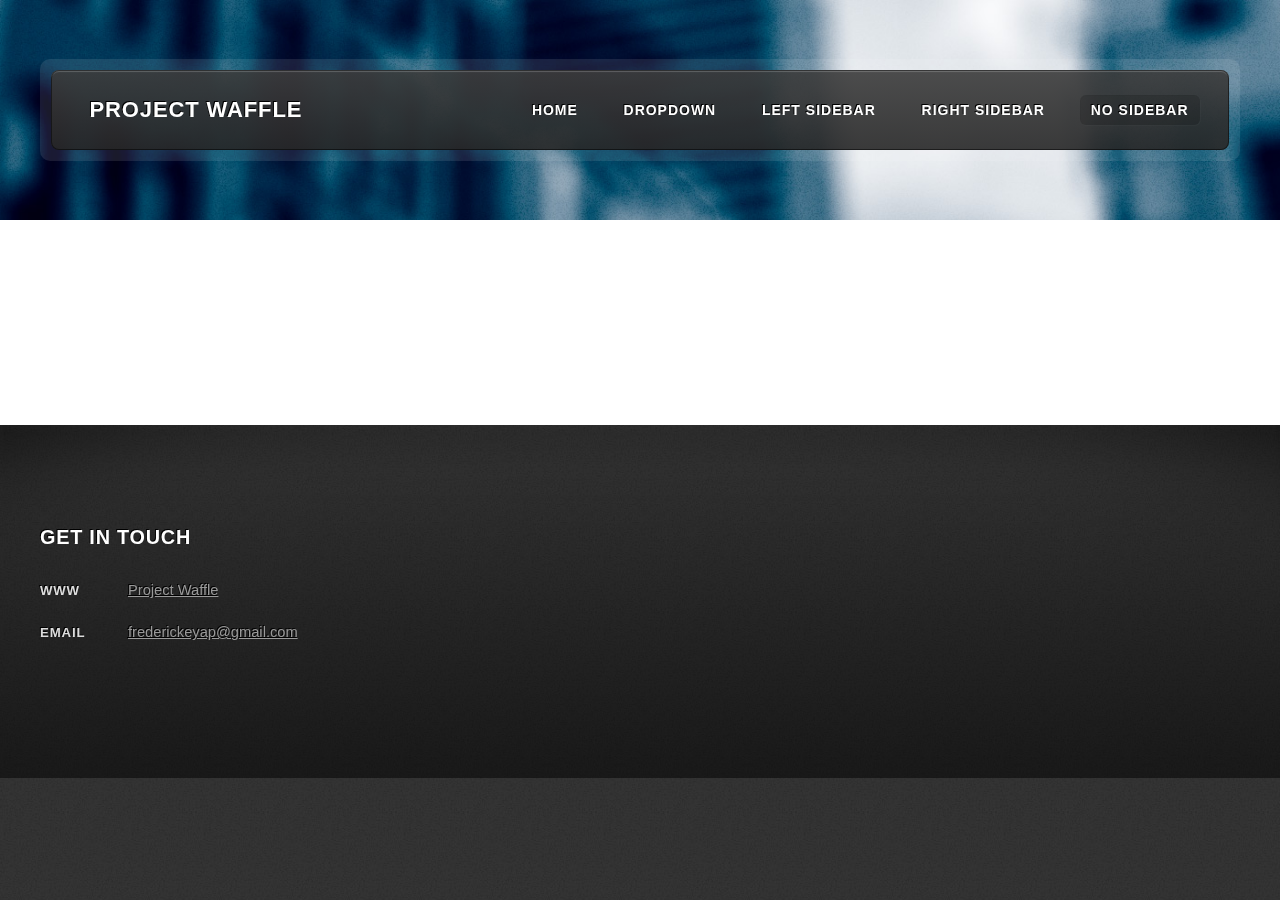
<file: framework-webapp/src/main/webapp/index.html>
<!DOCTYPE HTML>
<!--
	ZeroFour 2.0 by HTML5 UP
	html5up.net | @n33co
	Free for personal and commercial use under the CCA 3.0 license (html5up.net/license)
-->
<html ng-app="waffle">
<head>
<title>Project Waffle Framework</title>
<meta http-equiv="content-type" content="text/html; charset=utf-8" />
<meta name="description" content="" />
<meta name="keywords" content="" />
<!-- <link href="http://fonts.googleapis.com/css?family=Open+Sans:400,300,700,800" rel="stylesheet" type="text/css" />
 -->
 <script src="js/lib/jquery.min.js"></script>
 <script src="js/lib/jquery.dropotron.js"></script>
<script src="js/lib/config.js"></script>
<script src="js/lib/skel.min.js"></script>
<script src="js/lib/skel-panels.min.js"></script>
<script src="js/lib/angular.js" type="text/javascript"></script>
<script src="js/lib/angular-resource.js" type="text/javascript"></script>
<script src="js/modules/waffle.js" type="text/javascript"></script>
<script src="js/modules/systemparameter.js" type="text/javascript"></script>
<script src="js/modules/login.js" type="text/javascript"></script>

<noscript>
    <link rel="stylesheet" href="css/skel-noscript.css" />
    <link rel="stylesheet" href="css/style.css" />
    <link rel="stylesheet" href="css/style-desktop.css" />
</noscript>
<!--[if lte IE 9]><link rel="stylesheet" href="css/ie9.css" /><![endif]-->
<!--[if lte IE 8]><script src="js/html5shiv.js"></script><link rel="stylesheet" href="css/ie8.css" /><![endif]-->
<!--[if lte IE 7]><link rel="stylesheet" href="css/ie7.css" /><![endif]-->
</head>
<body class="no-sidebar">
    <div id="header-wrapper">
        <div class="container">
            <div class="row">
                <div class="12u">
                    <header id="header">
                        <div class="inner">
                            <h1>
                                <a href="#" id="logo">Project Waffle</a>
                            </h1>
                            <nav id="nav">
                                <ul>
                                    <li><a href="index.html">Home</a></li>
                                    <li><span>Dropdown</span>
                                        <ul>
                                            <li><a href="#">Lorem ipsum dolor</a></li>
                                            <li><a href="#">Magna phasellus</a></li>
                                            <li><span>Phasellus consequat</span>
                                                <ul>
                                                    <li><a href="#">Lorem ipsum dolor</a></li>
                                                    <li><a href="#">Phasellus consequat</a></li>
                                                    <li><a href="#">Magna phasellus</a></li>
                                                    <li><a href="#">Etiam dolore nisl</a></li>
                                                </ul></li>
                                            <li><a href="#">Veroeros feugiat</a></li>
                                        </ul></li>
                                    <li><a href="left-sidebar.html">Left Sidebar</a></li>
                                    <li><a href="right-sidebar.html">Right Sidebar</a></li>
                                    <li class="current_page_item"><a href="no-sidebar.html">No Sidebar</a></li>
                                </ul>
                            </nav>

                        </div>
                    </header>

                </div>
            </div>
        </div>
    </div>

    <div id="main-wrapper">
        <div class="main-wrapper-style2">
            <div class="inner">
                <div class="container">
                    <div class="row">
                        <div class="12u skel-cell-mainContent">
                            <div id="content" ng-view></div>
                        </div>
                    </div>
                </div>
            </div>
        </div>
    </div>
    <div id="footer-wrapper">
        <footer id="footer" class="container">
            <div class="row">
                <div class="12u">
                    <section>
                        <h2>Get in touch</h2>

                        <div class="12u">
                            <dl class="contact">
                                <dt>WWW</dt>
                                <dd>
                                    <a href="https://github.com/ProjectWaffle">Project Waffle</a>
                                </dd>
                                <dt>Email</dt>
                                <dd>
                                    <a href="mailto:frederickeyap@gmail.com">frederickeyap@gmail.com</a>
                                </dd>
                            </dl>
                        </div>
                    </section>

                </div>
            </div>
        </footer>
    </div>

</body>
</html>
</file>
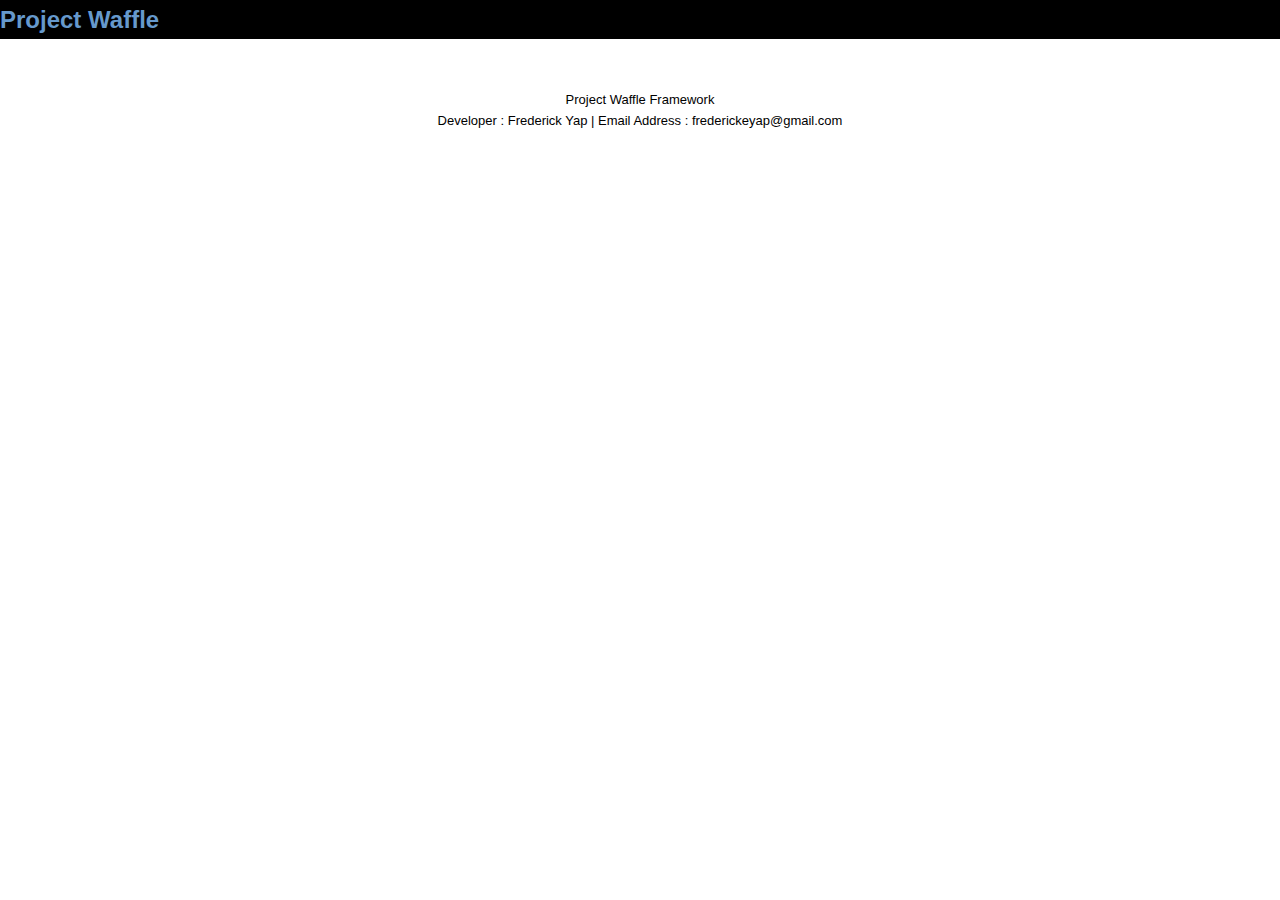
<file: framework-webapp/src/main/webapp/pages/index.html>
<!DOCTYPE html PUBLIC "-//W3C//DTD HTML 4.01 Transitional//EN" "http://www.w3.org/TR/html4/loose.dtd">
<html ng-app="waffle">
<head>
    <meta http-equiv="Content-Type" content="text/html; charset=ISO-8859-1">
    <title>Manage System Parameters</title>
    <script src="../js/lib/angular.js" type="text/javascript"></script>
    <script src="../js/lib/angular-resource.js" type="text/javascript"></script>
    <script src="../js/lib/jquery-1.9.1.js" type="text/javascript"></script>
    <script src="../js/modules/waffle.js" type="text/javascript"></script>
    <script src="../js/modules/systemparameter.js" type="text/javascript"></script>
    <script src="../js/modules/login.js" type="text/javascript"></script>
    <link rel="stylesheet" type="text/css" href="../styles/default.css" />
</head>
<body>
    <header>
        <h1>Project Waffle</h1>
    </header>
    <section ng-view></div>
    </section>
    <footer>
        Project Waffle Framework<br/>
        Developer : Frederick Yap | Email Address : frederickeyap@gmail.com
    </footer>
</body>

</html>
</file>
<file: framework-webapp/src/main/webapp/css/skel-noscript.css>
html,body,div,span,applet,object,iframe,h1,h2,h3,h4,h5,h6,p,blockquote,pre,a,abbr,acronym,address,big,cite,code,del,dfn,em,img,ins,kbd,q,s,samp,small,strike,strong,sub,sup,tt,var,b,u,i,center,dl,dt,dd,ol,ul,li,fieldset,form,label,legend,table,caption,tbody,tfoot,thead,tr,th,td,article,aside,canvas,details,embed,figure,figcaption,footer,header,hgroup,menu,nav,output,ruby,section,summary,time,mark,audio,video{margin:0;padding:0;border:0;font-size:100%;font:inherit;vertical-align:baseline}article,aside,details,figcaption,figure,footer,header,hgroup,menu,nav,section{display:block}body{line-height:1}ol,ul{list-style:none}blockquote,q{quotes:none}blockquote:before,blockquote:after,q:before,q:after{content:'';content:none}table{border-collapse:collapse;border-spacing:0}body{-webkit-text-size-adjust:none}*,*:before,*:after{-moz-box-sizing:border-box;-webkit-box-sizing:border-box;-o-box-sizing:border-box;-ms-box-sizing:border-box;box-sizing:border-box}.container{width:1200px;margin:0 auto}.\31 2u{width:100%}.\31 1u{width:91.6666666667%}.\31 0u{width:83.3333333333%}.\39 u{width:75%}.\38 u{width:66.6666666667%}.\37 u{width:58.3333333333%}.\36 u{width:50%}.\35 u{width:41.6666666667%}.\34 u{width:33.3333333333%}.\33 u{width:25%}.\32 u{width:16.6666666667%}.\31 u{width:8.3333333333%}.\-11u{margin-left:91.6666666667%}.\-10u{margin-left:83.3333333333%}.\-9u{margin-left:75%}.\-8u{margin-left:66.6666666667%}.\-7u{margin-left:58.3333333333%}.\-6u{margin-left:50%}.\-5u{margin-left:41.6666666667%}.\-4u{margin-left:33.3333333333%}.\-3u{margin-left:25%}.\-2u{margin-left:16.6666666667%}.\-1u{margin-left:8.3333333333%}.row>*{padding:50px 0 0 50px;float:left;-moz-box-sizing:border-box;-webkit-box-sizing:border-box;-o-box-sizing:border-box;-ms-box-sizing:border-box;box-sizing:border-box}.row+.row>*{padding-top:50px}.row{margin-left:-50px}.row:after{content:'';display:block;clear:both;height:0}.row:first-child>*{padding-top:0}.row>*{padding-top:0}.row.flush{margin-left:0}.row.flush>*{padding:0 !important}.row.half>*{padding:25px 0 0 25px}.row.half+.row.half>*{padding-top:25px}.row.half{margin-left:-25px}.row.double>*{padding:100px 0 0 100px}.row.double+.row.double>*{padding-top:100px}.row.double{margin-left:-100px}
</file>
<file: framework-webapp/src/main/webapp/css/style.css>
/*
	ZeroFour 2.0 by HTML5 UP
	html5up.net | @n33co
	Free for personal and commercial use under the CCA 3.0 license (html5up.net/license)
*/

/*********************************************************************************/
/* Basic                                                                         */
/*********************************************************************************/

	*
	{
		-moz-box-sizing: border-box;
		-webkit-box-sizing: border-box;
		-o-box-sizing: border-box;
		-ms-box-sizing: border-box;
		box-sizing: border-box;
	}

	body
	{
		font-family: 'Open Sans', sans-serif;
		font-size: 11pt;
		line-height: 1.85em;
		color: #888;
		background: url('images/bg02.jpg');
	}
	
	a
	{
		color: #3A8EB5;
		text-decoration: underline;
	}
	
		a:hover
		{
			text-decoration: none;
		}
	
	h1, h2, h3, h4, h5, h6
	{
		text-transform: uppercase;
		font-weight: 800;
		letter-spacing: 0.04em;
		color: #474747;
		margin: 0 0 1em 0;
	}
	
	h1 a, h2 a, h3 a, h4 a, h5 a, h6 a
	{
		color: inherit;
		text-decoration: none;
		outline: 0;
	}

	h2
	{
		font-size: 2em;
		margin: 0 0 1.5em 0;
		line-height: 1em;
	}
	
		h2.icon
		{
			line-height: 48px;
		}

			h2.icon:before
			{
				content: '';
				width: 48px;
				height: 48px;
				display: inline-block;
				background: url('images/icons.png');
				float: left;
				margin-right: 0.5em;
			}

			h2.icon-news:before
			{
				background-position: 0px -30px;
			}

			h2.icon-paper:before
			{
				background-position: -56px -30px;
				width: 32px;
			}

	h3
	{
		font-size: 1.35em;
		margin-top: 2em;
	}

	strong
	{
		color: #474747;
	}

	form
	{
	}
	
		form input,
		form select,
		form textarea
		{
			-webkit-appearance: none;
		}
			
	br.clear
	{
		clear: both;
	}
	
	p, ul, ol, dl, table
	{
		margin-bottom: 2em;
	}
	
	section,
	article
	{
		margin-bottom: 5em;
	}
	
	section > :last-child,
	article > :last-child
	{
		margin-bottom: 0;
	}

	section:last-child,
	article:last-child
	{
		margin-bottom: 0;
	}

	dl.contact
	{
	}
	
		dl.contact dt
		{
			display: block;
			text-transform: uppercase;
			font-weight: 700;
			letter-spacing: 0.065em;
			font-size: 0.9em;
			color: #696969;
			float: left;
			width: 6em;
		}
		
		dl.contact dd
		{
			margin: 0 0 1em 6em;
		}

	.image
	{
		display: inline-block;
	}
	
		.image img
		{
			display: block;
			width: 100%;
			border-radius: 8px;
		}

	.image-full
	{
		display: block;
		width: 100%;
		margin: 0 0 2.5em 0;
	}
	
	.image-left
	{
		float: left;
		margin: 0 2em 2em 0;
	}
	
	.image-centered
	{
		display: block;
		margin: 0 0 2.5em 0;
	}

		.image-centered img
		{
			margin: 0 auto;
			width: auto;
		}

	.button
	{
		display: inline-block;
		background: #23749f;
		background-image: -moz-linear-gradient(top, #3b91b6, #23749f);
		background-image: -webkit-linear-gradient(top, #3b91b6, #23749f);
		background-image: -o-linear-gradient(top, #3b91b6, #23749f);
		background-image: -ms-linear-gradient(top, #3b91b6, #23749f);
		background-image: linear-gradient(top, #3b91b6, #23749f);
		border-radius: 8px;
		box-shadow: inset 0px 0px 0px 1px #005173, inset 0px 2px 1px 0px #76c0e0;
		text-shadow: -1px -1px 0 rgba(0,0,0,1);
		color: #fff !important;
		text-decoration: none;
		text-transform: uppercase;
		font-weight: 800;
		font-size: 0.95em;
		letter-spacing: 0.075em;
		padding: 1.1em 2em 1.1em 2em;
		outline: 0;
		white-space: nowrap;
	}
	
		.button:hover
		{
			background-image: -moz-linear-gradient(top, #4ba1c6, #23749f);
			background-image: -webkit-linear-gradient(top, #4ba1c6, #23749f);
			background-image: -o-linear-gradient(top, #4ba1c6, #23749f);
			background-image: -ms-linear-gradient(top, #4ba1c6, #23749f);
			background-image: linear-gradient(top, #4ba1c6, #23749f);
		}
	
		.button:active
		{
			background-image: -moz-linear-gradient(top, #23749f, #2b81a6);
			background-image: -webkit-linear-gradient(top, #23749f, #2b81a6);
			background-image: -o-linear-gradient(top, #23749f, #2b81a6);
			background-image: -ms-linear-gradient(top, #23749f, #2b81a6);
			background-image: linear-gradient(top, #23749f, #2b81a6);
		}
	
		.button-icon
		{
			position: relative;
		}
		
			.button-icon:after
			{
				content: '';
				display: inline-block;
				width: 32px;
				height: 32px;
				background: url('images/icons.png');
				position: absolute;
				top: 50%;
				margin-top: -16px;
				left: 1.8em;
			}
			
			.button-icon:before
			{
				content: '';
				display: inline;
				width: 32px;
				padding-left: 32px;
				margin-left: 0.25em;
			}
			
			.button-icon-check:after
			{
				background-position: 0px 0px;
			}
			
			.button-icon-rarrow:after
			{
				background-position: -32px 0px;
			}
			
			.button-icon-info:after
			{
				background-position: -64px 0px;
			}
			
			.button-icon-paper:after
			{
				background-position: -96px 0px;
			}
	
		.button-medium
		{
			font-size: 1.25em;
			padding: 1em 2.25em 1em 2.25em;
		}

		.button-big
		{
			font-size: 1.5em;
			padding: 1em 2.25em 1em 2.25em;
		}

		.button-alt
		{
			background: #3a3a3a;
			background-image: -moz-linear-gradient(top, #525252, #3a3a3a);
			background-image: -webkit-linear-gradient(top, #525252, #3a3a3a);
			background-image: -o-linear-gradient(top, #525252, #3a3a3a);
			background-image: -ms-linear-gradient(top, #525252, #3a3a3a);
			background-image: linear-gradient(top, #525252, #3a3a3a);
			box-shadow: inset 0px 0px 0px 1px #3a3a3a, inset 0px 2px 1px 0px #a8a8a8;
		}

			.button-alt:hover
			{
				background-image: -moz-linear-gradient(top, #626262, #3a3a3a);
				background-image: -webkit-linear-gradient(top, #626262, #3a3a3a);
				background-image: -o-linear-gradient(top, #626262, #3a3a3a);
				background-image: -ms-linear-gradient(top, #626262, #3a3a3a);
				background-image: linear-gradient(top, #626262, #3a3a3a);
			}

			.button-alt:active
			{
				background-image: -moz-linear-gradient(top, #3a3a3a, #424242);
				background-image: -webkit-linear-gradient(top, #3a3a3a, #424242);
				background-image: -o-linear-gradient(top, #3a3a3a, #424242);
				background-image: -ms-linear-gradient(top, #3a3a3a, #424242);
				background-image: linear-gradient(top, #3a3a3a, #424242);
			}

	ul.style1
	{
	}
	
	ul.style2
	{
	}
	
		ul.style2 li
		{
			border-top: solid 1px #eee;
			padding: 0.55em 0 0.55em 0;
		}
		
			ul.style2 li:first-child
			{
				border-top: 0;
				padding-top: 0;
			}
			
	ol.style1
	{
	}

	.byline
	{
		display: block;
		text-transform: uppercase;
		font-weight: 700;
		letter-spacing: 0.065em;
		font-size: 0.9em;
		color: #696969;
	}

		.byline strong
		{
			color: #474747;
			font-weight: 800;
		}

	.date
	{
		display: block;
		text-transform: uppercase;
		font-weight: 700;
		letter-spacing: 0.065em;
		font-size: 0.9em;
		color: #696969;
		margin: 0 0 0.25em 0;
	}
	
	header
	{
		margin: 0 0 2em 0;
	}
	
		header h2, header h3
		{
			margin: 0 0 0.25em 0;
		}
		
		header .byline
		{
			margin: 0;
		}

	footer
	{
		margin: 2.5em 0 0 0;
	}
	
	header.major
	{
		border-bottom: solid 1px #dbdbdb;
		margin: 0 0 3em 0;
	}
	
		header.major:after
		{
			content: '';
			display: block;
			border-top: solid 1px #dbdbdb;
			height: 8px;
		}

		header.major h2, 
		header.major h3
		{
			margin: 0 0 1.2em 0;
		}

		header.major .byline
		{
			margin: 0 0 1.5em 0;
			position: relative;
			top: -1em;
		}
	
	.box-excerpt
	{
		position: relative;
		overflow: hidden;
	}

		.box-excerpt header
		{
			margin: 0 0 1em 0;
		}

		.box-excerpt .image
		{
			margin-bottom: 0;
		}

		.box-excerpt p
		{
			margin-bottom: 0;
		}

	.box-feature1
	{
		text-align: center;
	}
	
		.box-feature1 header.first
		{
		}
	
			.box-feature1 header.first h2
			{
				font-size: 2.5em;
			}
			
			.box-feature1 header.first .byline
			{
				font-size: 1.2em;
			}
			
		.box-feature1 header.second
		{
			display: inline-block;
			text-align: left;
			margin: 0 auto;
			white-space: nowrap;
			position: relative;
			left: -48px;
		}

			.box-feature1 header.second .byline
			{
				line-height: 1em;
			}
		
			.box-feature1 header.second:before
			{
				content: '';
				display: inline-block;
				float: left;
				background: url('images/icons.png');
				width: 64px;
				height: 64px;
				background-position: 0px -80px;
				margin: 0 1em 0 0;
				position: relative;
				top: -0.5em;
			}

			.box-feature1 header.second-friends:before
			{
				background-position: 0px -80px;
			}

			.box-feature1 header.second-gear:before
			{
				background-position: -64px -80px;
			}

			.box-feature1 header.second-chart:before
			{
				background-position: -128px -80px;
			}
			
	.box-feature2
	{
		text-align: center;
	}
	
	.box-article-list
	{
	}
	
		.box-article-list article
		{
			border-bottom: solid 1px #dbdbdb;
			margin: 0 0 2.75em 0;
			padding: 0 0 2.75em 0;
		}

		.box-article-list article:last-child
		{
			border-bottom: 0;
			margin-bottom: 0;
			padding-bottom: 0;
		}

/*********************************************************************************/
/* Banner                                                                        */
/*********************************************************************************/

	#banner
	{
		text-align: center;
	}
	
		#banner h2
		{
			border: solid 1px rgba(255,255,255,0.35);
			border-left: 0;
			border-right: 0;
			color: #fff;
			color: rgba(255,255,255,0.75);
			font-size: 2.35em;
			font-weight: 700;
			line-height: 1.3em;
			margin: 0 0 1.5em 0;
		}
		
			#banner h2 strong
			{
				font-weight: 800;
				color: inherit;
			}
		
			#banner h2:before
			{
				content: '';
				display: block;
				border-top: solid 1px;
				border-color: #888;
				border-color: rgba(255,255,255,0.35);
				margin: 10px 0 1.25em 0;
			}

			#banner h2:after
			{
				content: '';
				display: block;
				border-bottom: solid 1px;
				border-color: #888;
				border-color: rgba(255,255,255,0.35);
				margin: 1.25em 0 10px 0;
			}

		#banner p
		{
			text-transform: uppercase;
			color: #fff;
			color: rgba(255,255,255,0.75);
			font-size: 1.5em;
			font-weight: 700;
			line-height: 1.3em;
			letter-spacing: 0.04em;
		}

/*********************************************************************************/
/* Wrappers                                                                      */
/*********************************************************************************/

	#header-wrapper
	{
		background: url('../images/banner.jpg') top center;
		background-size: 100%;
	}
	
		body.homepage #header-wrapper
		{
			background-size: cover;
		}
	
	#banner-wrapper
	{
	}
	
	#main-wrapper
	{
		background: #fff;
	}

		#main-wrapper .main-wrapper-style1 .inner,
		#main-wrapper .main-wrapper-style2 .inner,
		#main-wrapper .main-wrapper-style3 .inner
		{
			position: relative;
			z-index: 2;
		}

		#main-wrapper .main-wrapper-style1
		{
			background: url('images/bg01.jpg');
			position: relative;
			text-shadow: 1px 1px 0 #fff;
		}

			#main-wrapper .main-wrapper-style1:before
			{
				content: '';
				display: block;
				position: absolute;
				top: 0;
				left: 0;
				width: 100%;
				height: 100%;
				background: url('images/bg03.png');
				background-size: 100% 100%;
				z-index: 1;
			}
	
		#main-wrapper .main-wrapper-style2
		{
		}
	
		#main-wrapper .main-wrapper-style3
		{
			background: url('images/bg01.jpg');
			position: relative;
			text-shadow: 1px 1px 0 #fff;
		}

			#main-wrapper .main-wrapper-style3:before
			{
				content: '';
				display: block;
				position: absolute;
				top: 0;
				left: 0;
				width: 100%;
				height: 250px;
				background: url('images/bg04.png');
				background-size: 100% 100%;
				z-index: 1;
				opacity: 0.25;
			}
	
	#footer-wrapper
	{
		position: relative;
		background: url('images/bg04.png') top left no-repeat;
		background-size: 100% 250px;
	}
	
		#footer-wrapper:before
		{
			content: '';
			position: absolute;
			display: block;
			top: 0;
			left: 0;
			width: 100%;
			height: 100%;
			background: -moz-linear-gradient(rgba(0,0,0,0), rgba(0,0,0,0.5));
			background: -webkit-linear-gradient(rgba(0,0,0,0), rgba(0,0,0,0.5));
			background: -o-linear-gradient(rgba(0,0,0,0), rgba(0,0,0,0.5));
			background: -ms-linear-gradient(rgba(0,0,0,0), rgba(0,0,0,0.5));
			background: linear-gradient(rgba(0,0,0,0), rgba(0,0,0,0.5));
			z-index: 1;
		}
	
/*********************************************************************************/
/* Header                                                                        */
/*********************************************************************************/

	#header
	{
		margin-bottom: 0;
	}

	
/*********************************************************************************/
/* Footer                                                                        */
/*********************************************************************************/

	#footer
	{
		margin-bottom: 0;
		text-shadow: -1px -1px 0 rgba(0,0,0,1);
		position: relative;
		z-index: 2;
	}
	
		#footer h2
		{
			font-size: 1.35em;
			color: #fff;
		}

		#footer strong
		{
			color: #fff;
		}

		#footer a
		{
			color: #999;
		}

		#footer ul.style2 li
		{
			border-top: solid 1px;
			border-color: #444;
			border-color: rgba(255,255,255,0.075);
		}

			#footer ul.style2 li:first-child
			{
				border-top: 0;
			}

			#footer ul.style2 li a
			{
				text-decoration: none;
			}
		
		#footer .button-alt
		{
			box-shadow: inset 0px 0px 0px 1px #282828, inset 0px 2px 1px 0px #a0a0a0, 0px 4px 6px 0px rgba(0,0,0,0.025);
		}
		
		#footer dl.contact dt
		{
			color: #ddd;
		}

	#copyright
	{
		border-top: solid 1px;
		border-color: #444;
		border-color: rgba(255,255,255,0.075);
		text-align: center;
		margin-top: 2em;
		padding: 3em 0 4em 0;
		color: #555;
	}
	
		#copyright a
		{
			color: #666;
		}
</file>
<file: framework-webapp/src/main/webapp/css/style-desktop.css>
/*
	ZeroFour 2.0 by HTML5 UP
	html5up.net | @n33co
	Free for personal and commercial use under the CCA 3.0 license (html5up.net/license)
*/

/*********************************************************************************/
/* Basic                                                                         */
/*********************************************************************************/

	body
	{
		min-width: 1200px;
	}

	body.left-sidebar
	{
	}

		body.left-sidebar #sidebar
		{
			margin-right: 1.5em;
		}

	body.right-sidebar
	{
	}

		body.right-sidebar #sidebar
		{
			margin-left: 1.5em;
		}

/*********************************************************************************/
/* Sidebar                                                                       */
/*********************************************************************************/

	#sidebar h2
	{
		font-size: 1.5em;
	}

/*********************************************************************************/
/* Wrappers                                                                      */
/*********************************************************************************/

	#header-wrapper
	{
		padding: 4em 0 0 0;
		height: 15em;
	}

		body.homepage #header-wrapper
		{
			height: 43em;
		}
	
	#banner-wrapper
	{
	}
	
	#main-wrapper
	{
	}

		#main-wrapper .main-wrapper-style1,
		#main-wrapper .main-wrapper-style2,
		#main-wrapper .main-wrapper-style3
		{
			padding: 7em 0 7em 0;
		}
	
	#footer-wrapper
	{
		padding: 7em 0 7em 0;
	}

/*********************************************************************************/
/* Header                                                                        */
/*********************************************************************************/

	#header
	{
		position: relative;
		border-radius: 10px;
		background: rgba(255,255,255,0.10);
		padding: 0.75em;
	}

		#header .inner
		{
			position: relative;
			height: 5.5em;
			background-image: -moz-linear-gradient(top, rgba(59,59,59,0.9), rgba(38,38,38,0.9));
			background-image: -webkit-linear-gradient(top, rgba(59,59,59,0.9), rgba(38,38,38,0.9));
			background-image: -o-linear-gradient(top, rgba(59,59,59,0.9), rgba(38,38,38,0.9));
			background-image: -ms-linear-gradient(top, rgba(59,59,59,0.9), rgba(38,38,38,0.9));
			background-image: linear-gradient(top, rgba(59,59,59,0.9), rgba(38,38,38,0.9));
			border-radius: 8px;
			box-shadow: inset 0px 0px 0px 1px rgba(0,0,0,0.5), inset 0px 2px 1px 0px rgba(255,255,255,0.2);
			text-shadow: -1px -1px 0 rgba(0,0,0,1);
		}
	
		#header h1
		{
			position: absolute;
			left: 1.75em;
			top: 50%;
			margin-top: -0.65em;
			font-size: 1.5em;
			color: #fff;
		}

/*********************************************************************************/
/* Nav                                                                           */
/*********************************************************************************/

	#nav
	{
		position: absolute;
		right: 2em;
		top: 0;
		line-height: 5.5em;
	}
	
		#nav > ul > li
		{
			float: left;
			padding: 0 0.8em 0 0.8em;
		}
		
			#nav > ul > li > a,
			#nav > ul > li > span
			{
				color: #fff;
				text-decoration: none;
				text-transform: uppercase;
				font-weight: 800;
				font-size: 0.95em;
				letter-spacing: 0.075em;
				padding: 0.5em 0.8em 0.5em 0.8em;
				border-radius: 6px;
				outline: 0;
			}

				#nav > ul > li.active > a,
				#nav > ul > li.current_page_item > a,
				#nav > ul > li.active > span,
				#nav > ul > li.current_page_item > span
				{
					background: rgba(0,0,0,0.15);
					box-shadow: inset 1px 1px 0px 0px rgba(0,0,0,0.025), 1px 1px 0px 0px rgba(255,255,255,0.025);
				}

			#nav > ul > li:last-child
			{
				padding-right: 0;
			}

		#nav > ul > li > ul
		{
			display: none;
		}

	.dropotron
	{
		position: relative;
		background-image: -moz-linear-gradient(top, rgba(38,38,38,0.95), rgba(59,59,59,0.95));
		background-image: -webkit-linear-gradient(top, rgba(38,38,38,0.95), rgba(59,59,59,0.95));
		background-image: -o-linear-gradient(top, rgba(38,38,38,0.95), rgba(59,59,59,0.95));
		background-image: -ms-linear-gradient(top, rgba(38,38,38,0.95), rgba(59,59,59,0.95));
		background-image: linear-gradient(top, rgba(38,38,38,0.95), rgba(59,59,59,0.95));
		border-radius: 8px;
		box-shadow: inset 0px 0px 0px 1px rgba(0,0,0,0.5), inset 0px 0px 0px 2px rgba(255,255,255,0.075), inset 0px 2px 1px 0px rgba(255,255,255,0.2), 0px 4px 4px 0px rgba(0,0,0,0.5);
		text-shadow: -1px -1px 0 rgba(0,0,0,1);
		padding: 1.5em;
		line-height: 2.5em;
		min-width: 15em;
	}

		.dropotron-level-0
		{
			border-top-left-radius: 0;
			border-top-right-radius: 0;
			margin-top: -2px;
			box-shadow: inset 0px 0px 0px 1px rgba(0,0,0,0.5), inset 0px 0px 0px 2px rgba(255,255,255,0.075), 0px 4px 4px 0px rgba(0,0,0,0.5);
		}
		
		.dropotron a,
		.dropotron span
		{
			color: #aaa;
			text-decoration: none;
			text-transform: uppercase;
			font-weight: 800;
			font-size: 0.8em;
			letter-spacing: 0.075em;
			outline: 0;
		}
		
		.dropotron li:hover > a,
		.dropotron li:hover > span
		{
			color: #fff;
		}

/*********************************************************************************/
/* Banner                                                                        */
/*********************************************************************************/

	#banner
	{
		width: 940px;
		margin: 0 auto;
		padding: 5em 0 0 0;
		overflow: hidden;
	}
	
		#banner h2
		{
		}
		
		#banner p
		{
			float: left;
			text-align: right;
			width: 60%;
			line-height: 1.5em;
		}

/*********************************************************************************/
/* Footer                                                                        */
/*********************************************************************************/

	#footer
	{
	}

/*********************************************************************************/
/* Main                                                                          */
/*********************************************************************************/

	#main
	{
	}
</file>
<file: framework-webapp/src/main/webapp/css/ie9.css>
/*
	ZeroFour 2.0 by HTML5 UP
	html5up.net | @n33co
	Free for personal and commercial use under the CCA 3.0 license (html5up.net/license)
*/

/*********************************************************************************/
/* Basic                                                                         */
/*********************************************************************************/

	.button
	{
		background-image: url('images/button.svg');
	}
	
		.button:hover
		{
			background-image: url('images/button-hover.svg');
		}
	
		.button:active
		{
			background-image: url('images/button-active.svg');
		}

		.button-alt
		{
			background-image: url('images/button-alt.svg');
		}

			.button-alt:hover
			{
				background-image: url('images/button-alt-hover.svg');
			}

			.button-alt:active
			{
				background-image: url('images/button-alt-active.svg');
			}

	.box-feature1
	{
	}
	
		.box-feature1 header.second
		{
			left: 0;
		}

/*********************************************************************************/
/* Wrappers                                                                      */
/*********************************************************************************/

	#footer-wrapper
	{
	}
	
		#footer-wrapper:before
		{
			background-image: url('images/footer-wrapper.svg');
		}
		
/*********************************************************************************/
/* Header                                                                        */
/*********************************************************************************/

	#header
	{
	}

		#header .inner
		{
			background-image: url('images/header-inner.svg');
		}

/*********************************************************************************/
/* Nav                                                                           */
/*********************************************************************************/
	
	.dropotron
	{
		background-image: url('images/dropotron.svg');
	}
	
/*********************************************************************************/
/* Mobile UI                                                                     */
/*********************************************************************************/

	#titleBar
	{
		background-image: url('images/header-inner.svg');
	}

	#navPanel
	{
		background: url('images/footer-wrapper.svg'), url('images/bg02.jpg');
	}
</file>
<file: framework-webapp/src/main/webapp/css/ie8.css>
/*
	ZeroFour 2.0 by HTML5 UP
	html5up.net | @n33co
	Free for personal and commercial use under the CCA 3.0 license (html5up.net/license)
*/

/*********************************************************************************/
/* Header                                                                        */
/*********************************************************************************/

	#header
	{
	}

		#header .inner
		{
			background: #333;
		}
	
/*********************************************************************************/
/* Wrappers                                                                      */
/*********************************************************************************/

	#main-wrapper
	{
	}

		#main-wrapper .main-wrapper-style1
		{
		}

			#main-wrapper .main-wrapper-style1:before
			{
				background: none;
			}

		#main-wrapper .main-wrapper-style3
		{
		}

			#main-wrapper .main-wrapper-style3:before
			{
				background: none;
			}

/*********************************************************************************/
/* Nav                                                                           */
/*********************************************************************************/

	.dropotron
	{
		background: #333;
	}
</file>
<file: framework-webapp/src/main/webapp/css/ie7.css>
/*
	ZeroFour 2.0 by HTML5 UP
	html5up.net | @n33co
	Free for personal and commercial use under the CCA 3.0 license (html5up.net/license)
*/

/*********************************************************************************/
/* Basic                                                                         */
/*********************************************************************************/

	.image-left img
	{
		display: inline;
		width: auto;
	}
</file>
<file: framework-webapp/src/main/webapp/styles/default.css>
* {
    margin: 0;
    padding: 0;
    box-sizing: border-box;
    -webkit-box-sizing: border-box;
    -moz-box-sizing: border-box;
    -webkit-font-smoothing: antialiased;
    -moz-font-smoothing: antialiased;
    -o-font-smoothing: antialiased;
    font-smoothing: antialiased;
    text-rendering: optimizeLegibility;
}

body {
    font: 400 12px/1.625 "Helvetica Neue", Helvetica, Arial, sans-serif;
}

header {
    background-color: black;
}

section {
    margin: 0 auto;
    position: relative;
}

footer {
    margin-top : 50px;
    font-size: small;
    text-align: center;
    
}

form input {
    font: 400 12px/12px "Helvetica Neue", Helvetica, Arial, sans-serif;
}

form {
    text-shadow: 0 1px 0 #FFF;
    border-radius: 4px;
    -webkit-border-radius: 4px;
    -moz-border-radius: 4px;
    background: #F9F9F9;
    padding: 25px;
}


h1, h2, h3, h4, h5, h6, h7 {
	color: #6699CC;
}

form label span {
    cursor: pointer;
    color: #6699CC;
    display: block;
    margin: 5px 0;
    font-weight: 900;
}

form input {
    width: 100%;
    box-shadow: inset 0 1px 2px #DDD, 0 1px 0 #FFF;
    -webkit-box-shadow: inset 0 1px 2px #DDD, 0 1px 0 #FFF;
    -moz-box-shadow: inset 0 1px 2px #DDD, 0 1px 0 #FFF;
    border: 1px solid #CCC;
    background: #FFF;
    margin: 0 0 5px;
    padding: 10px;
    border-radius: 5px;
}

form input:hover {
    -webkit-transition: border-color 0.3s ease-in-out;
    -moz-transition: border-color 0.3s ease-in-out;
    transition: border-color 0.3s ease-in-out;
    border: 1px solid #AAA;
}

form textarea {
    height: 100px;
    max-width: 100%;
}

form button[type="submit"] {
    cursor: pointer;
    width: 100%;
    border: none;
    background: #6666CC;
    background-image: linear-gradient(bottom, #6633CC 0%, #6633FF 52%);
    background-image: -moz-linear-gradient(bottom, #6633CC 0%, #6633FF 52%);
    background-image: -webkit-linear-gradient(bottom, #6633CC 0%, #6633FF 52%);
    color: #FFF;
    margin: 0 0 5px;
    padding: 10px;
    border-radius: 5px;
}

form button[type="submit"]:hover {
    background-image: linear-gradient(bottom, #6666CC 0%, #6666FF 52%);
    background-image: -moz-linear-gradient(bottom, #6666CC 0%, #6666FF 52%);
    background-image: -webkit-linear-gradient(bottom, #6666CC 0%, #6666FF 52%);
    -webkit-transition: background 0.3s ease-in-out;
    -moz-transition: background 0.3s ease-in-out;
    transition: background-color 0.3s ease-in-out;
}

form button[type="submit"]:active {
    box-shadow: inset 0 1px 3px rgba(0, 0, 0, 0.5);
}

form input:focus,form textarea:focus {
    outline: 0;
    border: 1px solid #999;
}

::-webkit-input-placeholder {
    color: #888;
}

:-moz-placeholder {
    color: #888;
}

::-moz-placeholder {
    color: #888;
}

:-ms-input-placeholder {
    color: #888;
}
</file>
